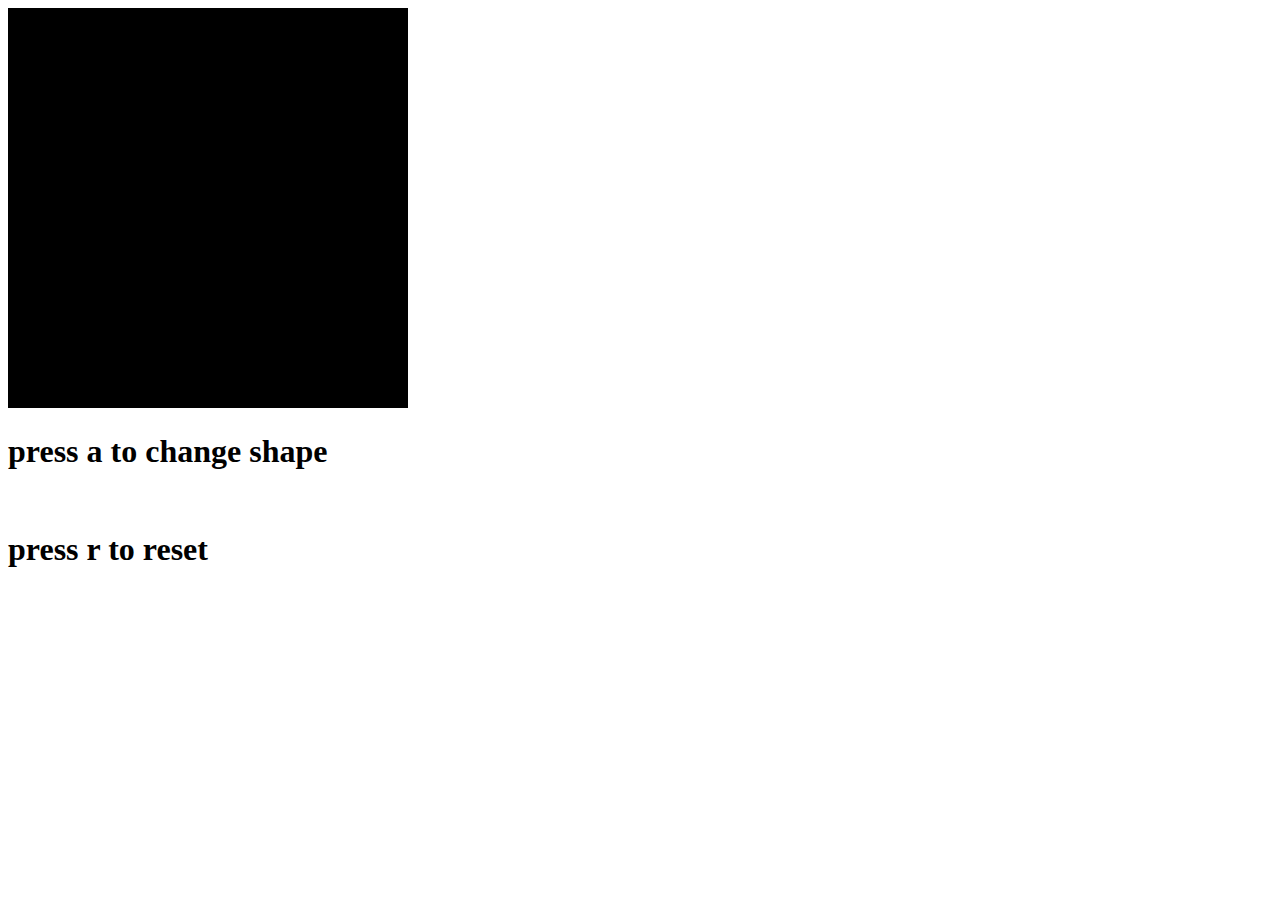
<file: hw1/index.html>
<!DOCTYPE html>
<html>

<head>
    <meta charset="utf-8" />
    <title>WebPage Title </title>
</head>

<body onload="main()">
    <canvas id="webgl" width="400" height="400">
        Please use a browser that support "canvas"
    </canvas>
    <script src="WebGL.js"></script>
    <br>
    <h1>press a to change shape</h1>
    <br>
    <h1>press r to reset</h1>
</body>

</html>
</file>
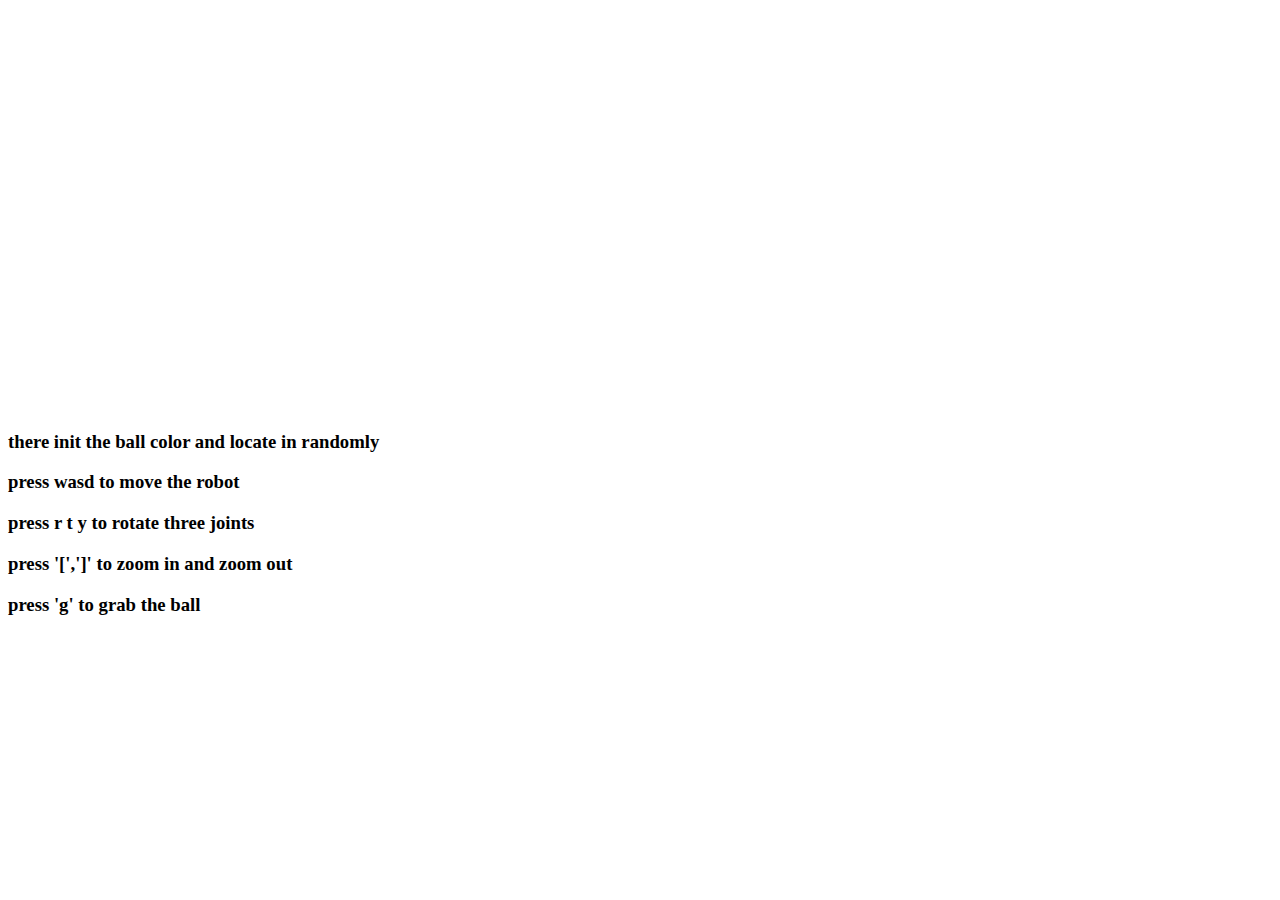
<file: hw2/index.html>
<!DOCTYPE html>
<html>

<head>
    <meta charset="utf-8" />
    <title>WebPage Title </title>
</head>

<body onload="main()">
    <canvas id="webgl" width="400" height="400">
        Please use a browser that support "canvas"
    </canvas>
    <script src="cuon-matrix.js"></script>
    <script src="WebGL.js"></script>
    <h3>there init the ball color and locate in randomly</h3>
    <h3>press wasd to move the robot</h3>
    <h3>press r t y to rotate three joints</h3>
    <h3>press '[',']' to zoom in and zoom out</h3>
    <h3>press 'g' to grab the ball</h3>
</body>

</html>
</file>
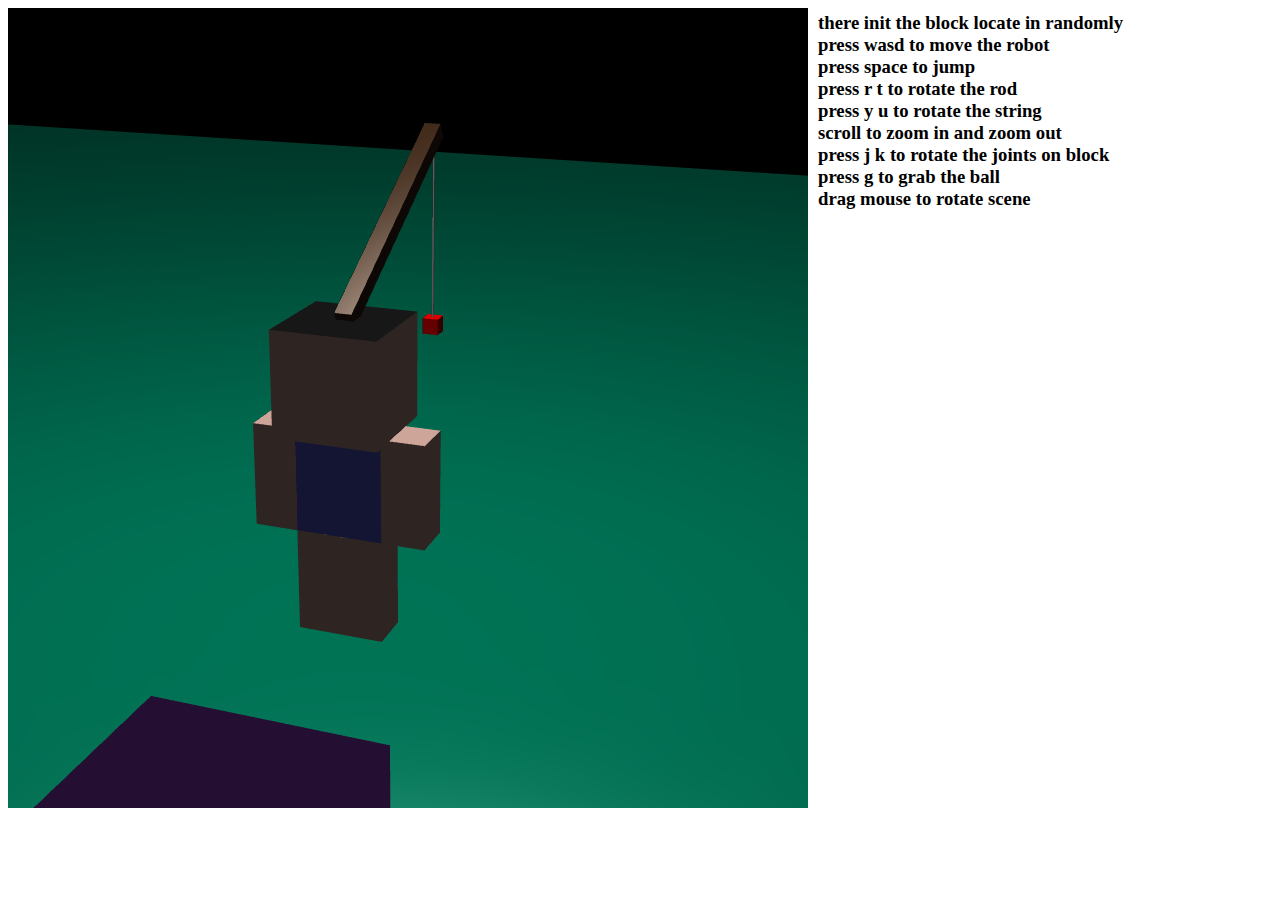
<file: hw3/index.html>
<!DOCTYPE html>
<html>

<head>
    <meta charset="utf-8" />
    <title>WebPage Title </title>
</head>

<body onload="main()">
    <link rel="stylesheet" href="style.css">
    <canvas id="webgl" width="800" height="800">
        Please use a browser that support "canvas"
    </canvas>
    <script src="cuon-matrix.js"></script>
    <script src="WebGL.js"></script>
    <h3>there init the block locate in randomly<br>
        press wasd to move the robot<br>
        press space to jump<br>
        press r t to rotate the rod<br>
        press y u to rotate the string<br>
        scroll to zoom in and zoom out<br>
        press j k to rotate the joints on block<br>
        press g to grab the ball<br>
        drag mouse to rotate scene</h3>
</body>

</html>
</file>
<file: hw3/style.css>
h3 {
    margin-top: -800px;
    margin-left: 810px;
}
</file>
